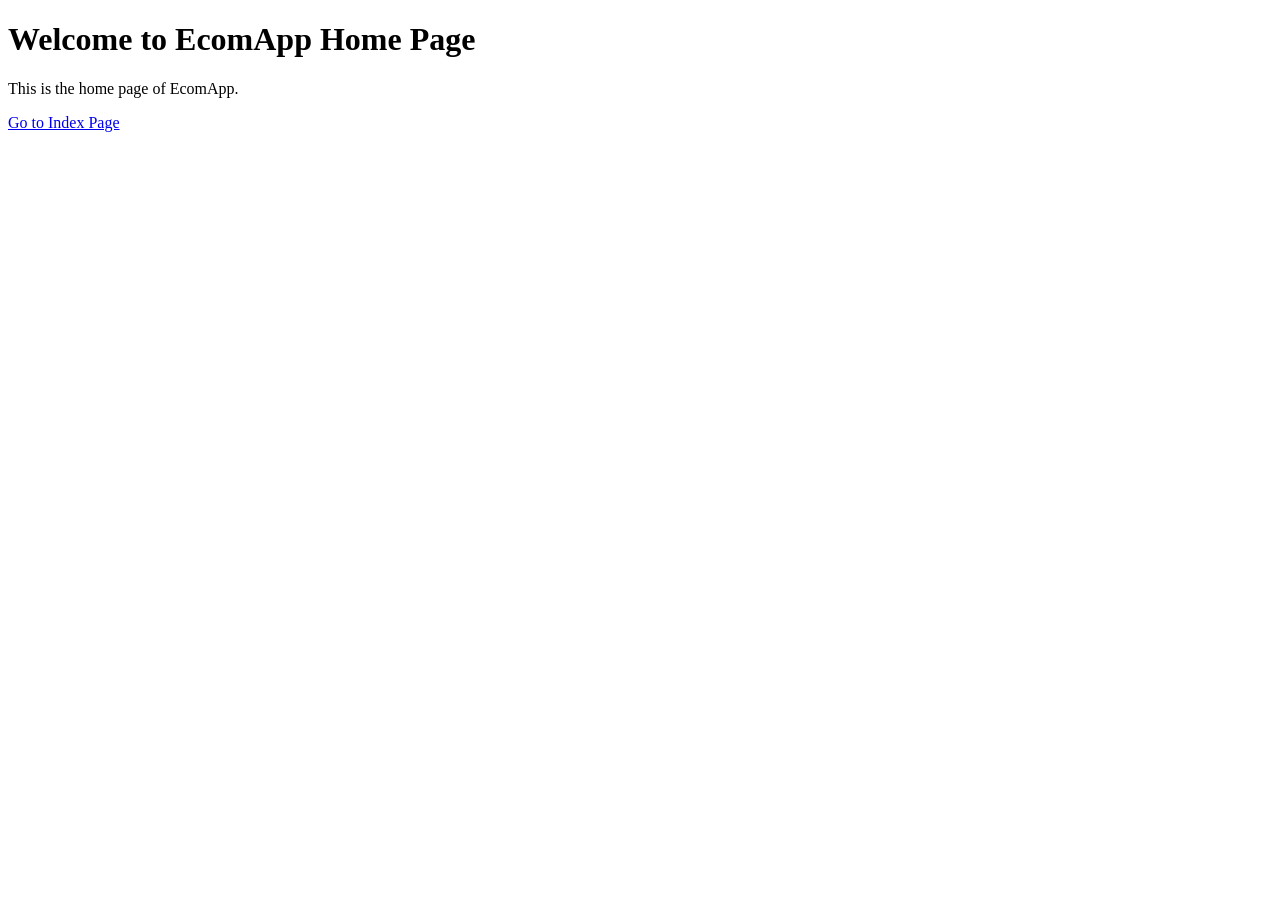
<file: Ecom-App/templates/home.html>
<!DOCTYPE html>
<html lang="en">
<head>
    <meta charset="UTF-8">
    <meta name="viewport" content="width=device-width, initial-scale=1.0">
    <title>Home Page</title>
</head>
<body>
    <h1>Welcome to EcomApp Home Page</h1>
    <p>This is the home page of EcomApp.</p>

    <a href="/">Go to Index Page</a>
</body>
</html>
</file>
